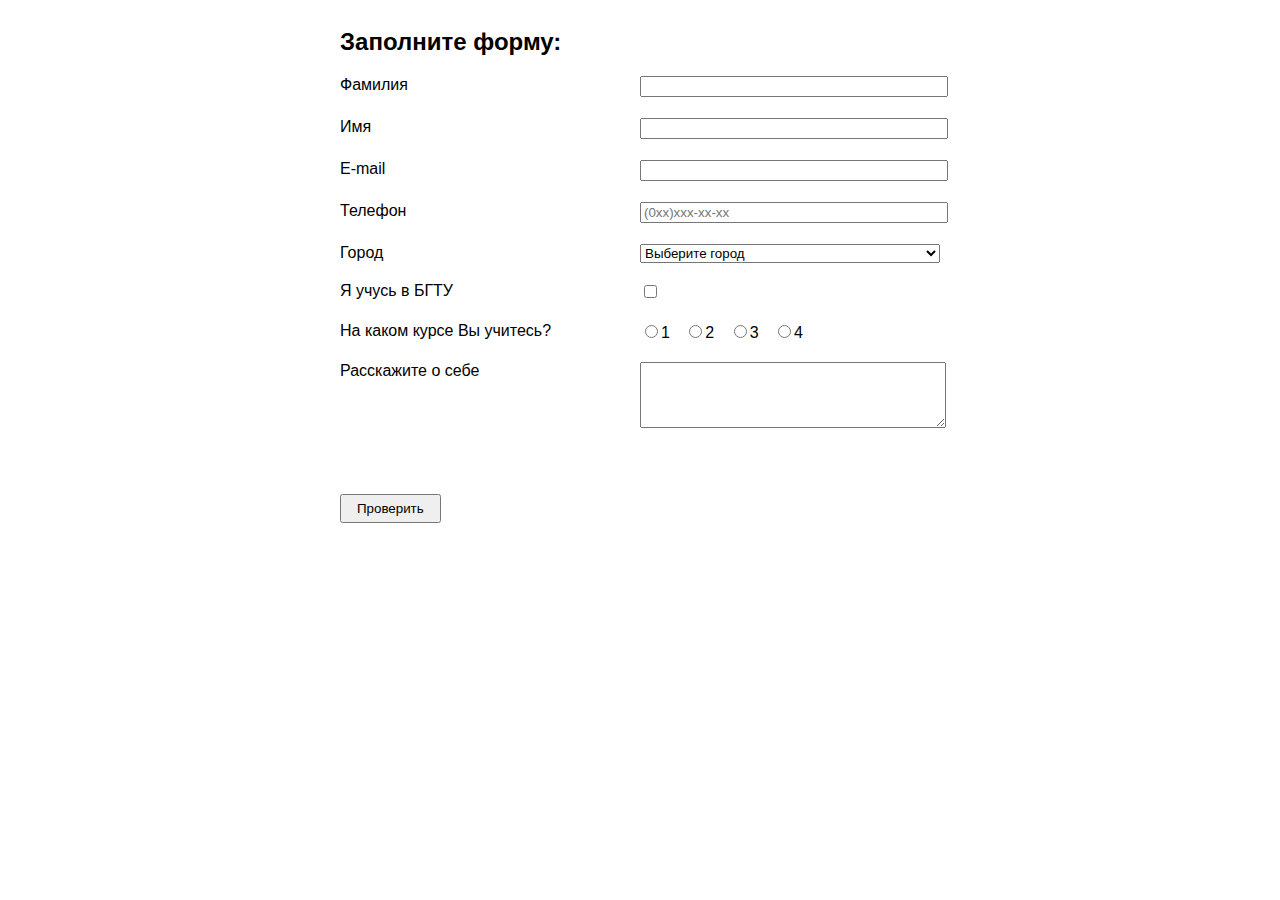
<file: SPL/15prev_sem/lab_15.html>
<!DOCTYPE html>
<html lang="ru">
  <head>
    <meta charset="UTF-8" />
    <title>Пример формы с валидацией</title>
    <style>
      body {
        display: flex;
        flex-direction: column;
        align-content: center;
        justify-content: center;
        align-self: center;
        align-items: center;
        font-family: Arial, sans-serif;
      }
      .form-row {
        display: grid;
        grid-template-columns: 300px 300px;
        grid-template-rows: repeat(2, 1fr);
        grid-column-gap: 0px;
        grid-row-gap: 0px;
      }
      .form-row:nth-child(0) {
        grid-area: 1 / 1 / 2 / 2;
      }
      .form-row:nth-child(1) {
        grid-area: 1 / 2 / 2 / 3;
      }
      .form-row:nth-child(2) {
        grid-area: 2 / 1 / 3 / 3;
      }
      .form-row label.label-text {
        display: inline-block;
        width: 400px;
        margin-right: 10px;
      }
      input[type="text"],
      input[type="email"],
      input[type="tel"],
      select,
      textarea {
        width: 300px;
      }
      textarea {
        height: 60px;
        resize: vertical;
      }
      .radio-group label {
        margin-right: 10px;
        font-weight: normal;
      }
      button {
        padding: 5px 15px;
        cursor: pointer;
      }
      .error-message {
        color: red;
        margin-left: 10px;
        font-size: 0.9em;
      }
    </style>
  </head>
  <body>
    <div>
      <h2>Заполните форму:</h2>
      <form id="myForm" novalidate>
        <div class="form-row">
          <label for="surname" class="label-text">Фамилия</label>
          <input type="text" id="surname" name="surname" />
          <span class="error-message" id="surname-error"></span>
        </div>

        <div class="form-row">
          <label for="name" class="label-text">Имя</label>
          <input type="text" id="name" name="name" />
          <span class="error-message" id="name-error"></span>
        </div>

        <div class="form-row">
          <label for="email" class="label-text">E-mail</label>
          <input type="email" id="email" name="email" />
          <span class="error-message" id="email-error"></span>
        </div>

        <div class="form-row">
          <label for="phone" class="label-text">Телефон</label>
          <input type="tel" id="phone" name="phone" placeholder="(0xx)xxx-xx-xx" />
          <span class="error-message" id="phone-error"></span>
        </div>

        <div class="form-row">
          <label for="city" class="label-text">Город</label>
          <select id="city" name="city">
            <option value="" disabled selected>Выберите город</option>
            <option value="Брест">Брест</option>
            <option value="Минск">Минск</option>
            <option value="Гомель">Гомель</option>
            <option value="Гродно">Гродно</option>
            <option value="Витебск">Витебск</option>
            <option value="Могилев">Могилев</option>
          </select>
          <span class="error-message" id="city-error"></span>
        </div>

        <div class="form-row">
          <label class="label-text">Я учусь в БГТУ</label>
          <label>
            <input type="checkbox" name="bstu" id="bstu" />
          </label>
          <span class="error-message" id="bstu-error"></span>
        </div>

        <div class="form-row">
          <label class="label-text">На каком курсе Вы учитесь?</label>
          <div class="radio-group" id="course-group">
            <label><input type="radio" name="course" value="1" />1</label>
            <label><input type="radio" name="course" value="2" />2</label>
            <label><input type="radio" name="course" value="3" />3</label>
            <label><input type="radio" name="course" value="4" />4</label>
          </div>
          <span class="error-message" id="course-error"></span>
        </div>

        <div class="form-row">
          <label for="about" class="label-text">Расскажите о себе</label>
          <textarea id="about" name="about"></textarea>
          <span class="error-message" id="about-error"></span>
        </div>
        <button type="submit">Проверить</button>
      </form>
    </div>
    <script src="lab_15.js"></script>
  </body>
</html>
</file>
